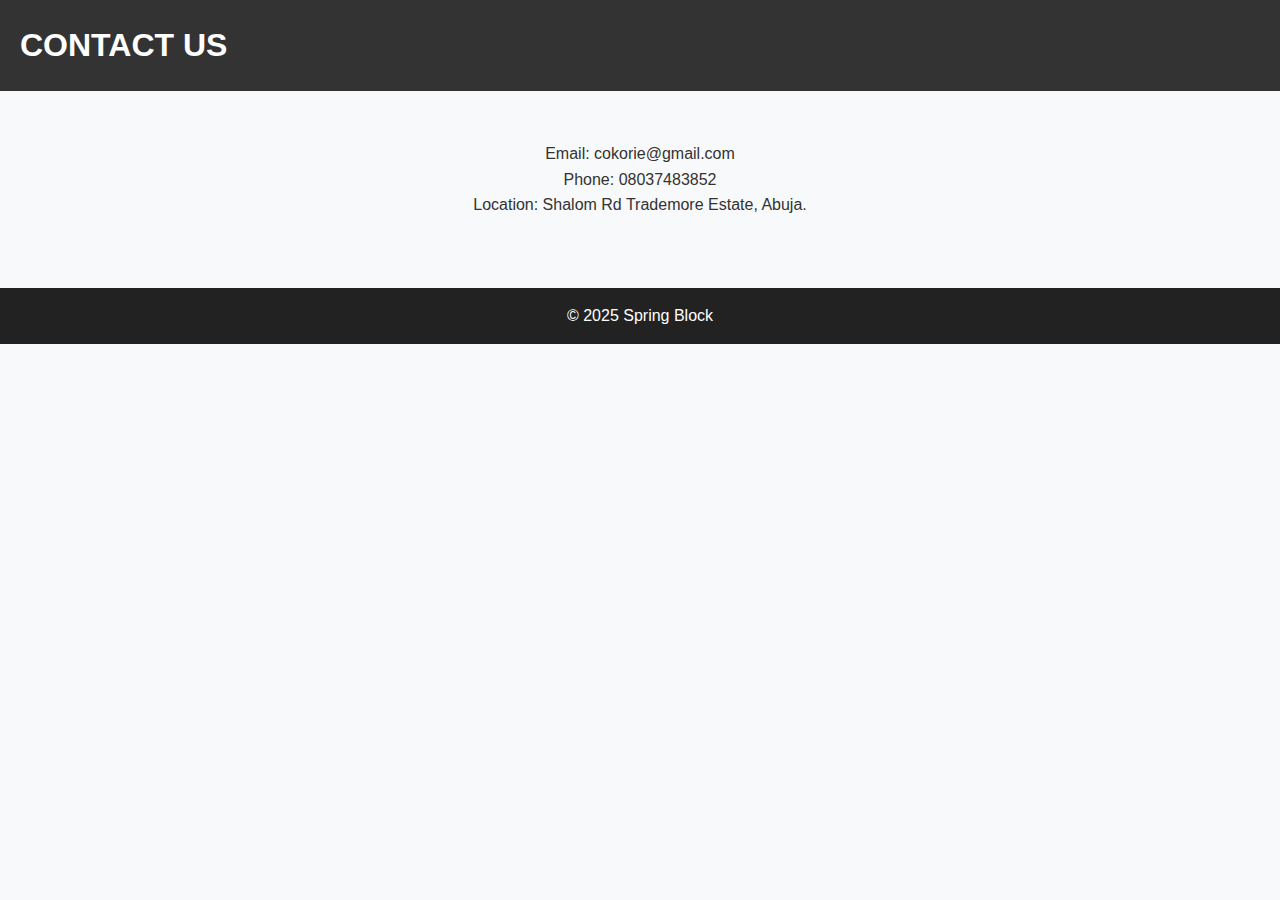
<file: contact.html>
<!DOCTYPE html>
<html lang="en">
<head>
    <meta charset="UTF-8">
    <meta name="viewport" content="width=device-width, initial-scale=1.0">
    <title>Contact us</title>
    <link rel="stylesheet" href="class.css">
</head>
<body>
    <header>
        <h1>Contact Us</h1>
    </header>

    <section>
        <p>Email: cokorie@gmail.com</p>
        <p>Phone: 08037483852</p>
        <p>Location: Shalom Rd Trademore Estate, Abuja.</p>
    </section>

    <footer>
        <p>&copy; 2025 Spring Block</p>
    </footer>
</body>
</html>
</file>
<file: class.css>
* {
    margin: 0;
    padding: 0;
    box-sizing: border-box;
    font-family: 'Arial', sans-serif;
    scroll-behavior: smooth;
}


body {
    background-color: #f8f9fa;
    color: #333;
    text-align: center;
    line-height: 1.6;
}


header {
    background: #333;
    color: white;
    padding: 20px;
    text-align:left;
    position: sticky;
    top: 0;
    width: 100%;
    z-index: 1000;
}

header h1 {
    font-size: 2em;
    text-transform: uppercase;
    width: 50%;
}


nav ul {
    list-style: non;
    padding: 0;
    display: flex;
    justify-content: right;
    gap: 20px;
    width: 50%;
}

nav ul li {
    display: inline-block;
}

nav ul li a {
    color: white;
    text-decoration: none;
    padding: 10px 20px;
    font-weight: bold;
    transition: color 0.3s ease-in-out;
}

nav ul li a:hover {
    color: #ffcc00;
}


.hero {
    background: url('images/concrete-blocks.jpg') no-repeat center center/cover;
    color: white;
    padding: 100px 20px;
    text-align: center;
}

.hero h2 {
    font-size: 2.5em;
    margin-bottom: 20px;
}

.hero p {
    font-size: 1.2em;
}


section {
    padding: 50px 20px;
    max-width: 1000px;
    margin: auto;
}

section img {
    width: 120%;
    height: aut0;
    margin-top: 20px;
    border-radius: 10px;
    box-shadow: 0 4px 8px rgba(0, 0, 0, 0.2);
}


ul {
    list-style: none;
    padding: 0;
}

ul li {
    background: #ffcc00;
    color: #333;
    padding: 10px;
    margin: 10px 0;
    border-radius: 5px;
    font-size: 1.2em;
}


footer {
    background: #222;
    color: white;
    padding: 15px;
    text-align: center;
    margin-top: 20px;
}


@media (max-width: 768px) {
    header h1 {
        font-size: 1.5em;
    }

    nav ul {
        flex-direction: column;
        text-align: center;
    }

    .hero h2 {
        font-size: 3em;
    }

    .hero p {
        font-size: 2em;
    }

    section img {
        width: 100%;
        height: 20%;
    }
}
</file>
